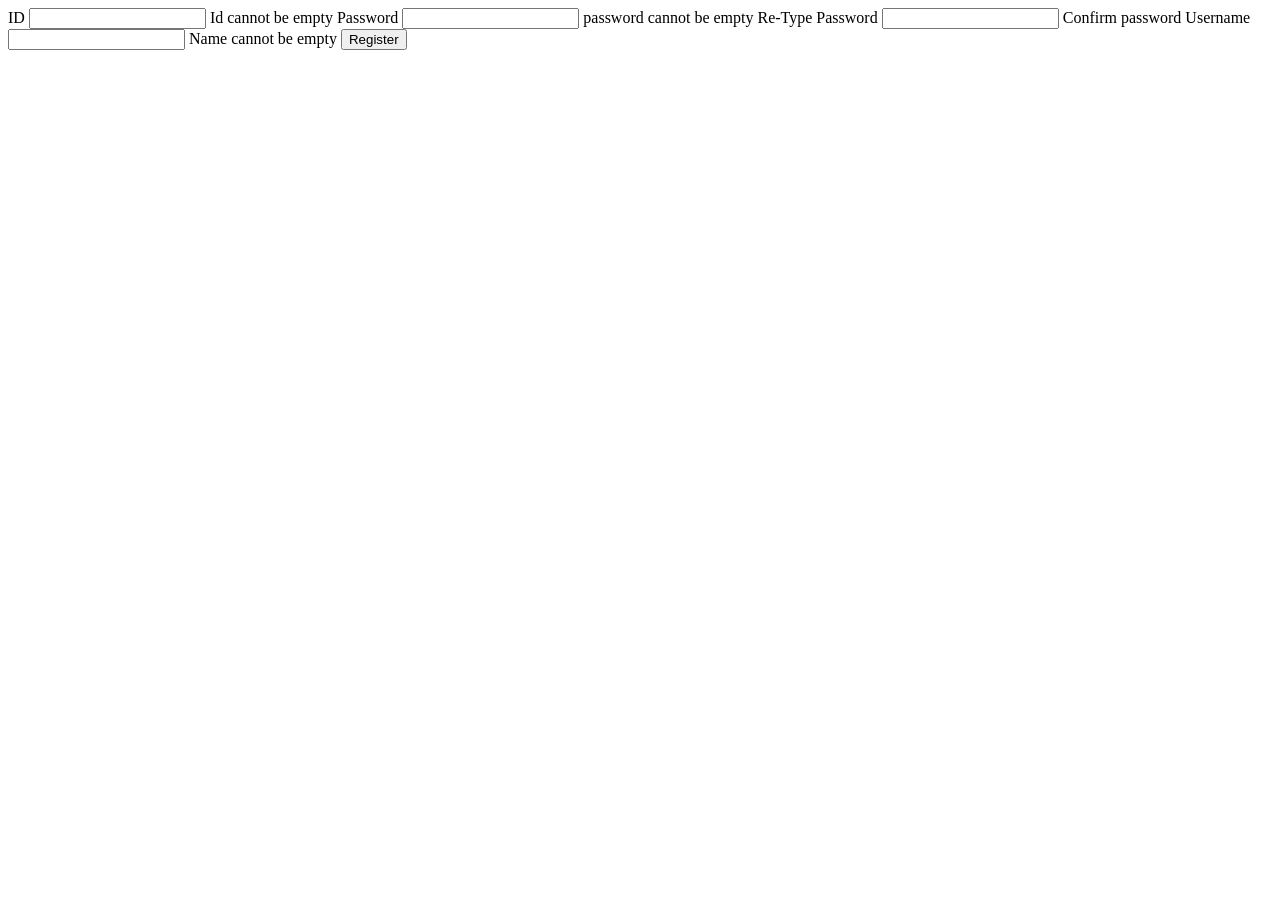
<file: FlowerApplication/Flowerapplication/src/app/services/register/register.component.html>
<html>
    <head>
        <style>
            /* body { 
              background-image: url('../assets/images/pexels-photo-414660.jpeg');
              background-repeat: no-repeat;
              background-attachment: fixed;
              background-size: cover;
            } */
            </style> 

    </head>
    <body >
        
        <div class="container">
       <span class="form"> 
        <div class="alert alert-success">
            <form [formGroup]="myForm" (ngSubmit)="register()"> 
            <label class="form-control">ID</label>
            <input type="text" class="form-control"   [(ngModel)]="user.id"  [formControl]="id" >
            <span *ngIf="id.valid==false && id.touched" class="alert alert-danger">
                Id cannot be empty
            </span>
            <label class="form-control">Password</label>
            <input type="password" class="form-control" [(ngModel)]="user.password" [formControl]="pass" >
            <span *ngIf="pass.valid==false && pass.touched" class="alert alert-danger">
                password cannot be empty
            </span>

            <label class="form-control">Re-Type Password</label>
            <input type="password" class="form-control" [(ngModel)]="rePassword" [formControl]="repass" >
            <span *ngIf="repass.valid==false && repass.touched" class="alert alert-danger">
                Confirm password
            </span>
            <label class="form-control">Username</label>
            <input type="text" class="form-control" [(ngModel)]="user.name" [formControl]="name" > 
            <span *ngIf="name.valid==false && name.touched" class="alert alert-danger">
                Name cannot be empty
            </span>
            <button class="btn btn-success" >Register</button>
        </form>
        </div>
    </span>
    
    </div>
    </body>
</html>
</file>
